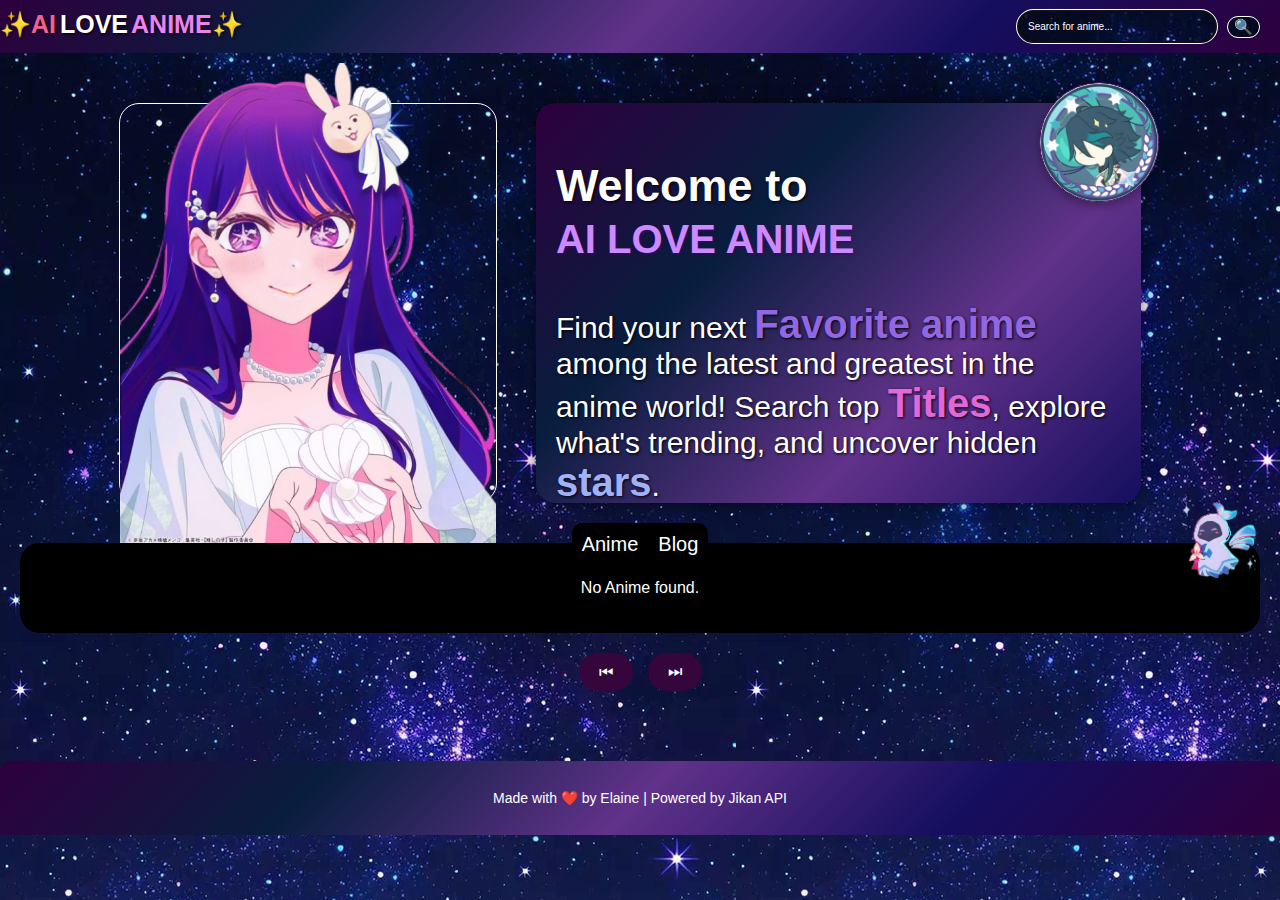
<file: index.html>
<!DOCTYPE html>
<html lang="en">
  <head>
    <meta charset="UTF-8" />
    <meta name="viewport" content="width=device-width, initial-scale=1.0" />
    <title>Anime Browser App</title>
    <link rel="stylesheet" href="style.css" />

    <link rel="stylesheet" href="mainCssFolder/animeCard.css" />
    <link rel="stylesheet" href="mainCssFolder/blog.css" />
    <link rel="stylesheet" href="mainCssFolder/icon_and_Logo.css" />
    <link rel="stylesheet" href="mainCssFolder/intro.css" />
    <link rel="stylesheet" href="mainCssFolder/navBar.css" />
    <link rel="stylesheet" href="mainCssFolder/buttons.css" />
    <link rel="stylesheet" href="mainCssFolder/Animation.css" />

    <link rel="stylesheet" href="mediaCss/media.css" />
    <link rel="stylesheet" href="mediaCss/mediaIntro.css" />
    <link rel="stylesheet" href="mediaCss/mediaBlog.css" />
  </head>
  <body>
    <header>
      <h1>
        <span class="pink">✨AI</span>
        <span class="white">LOVE</span>
        <span class="violet">ANIME✨</span>
      </h1>

      <div class="searchContainer">
        <input type="text" id="searchBox" placeholder="Search for anime..." />
        <button id="searchAnimeButton">🔍</button>
      </div>
    </header>

    <main>
      <div class="websiteIntro">
        <div class="imgIntroContainer">
          <div class="icon">
            <img
              src="pictures/ventiPinkLily.png"
              class="ventiIcon jumpItem"
              alt="logo"
            />
          </div>
          <div class="leftImg"></div>
        </div>
        <div class="aboutWebsite">
          <div class="logo">
            <img src="pictures/xiaoLogo.png" class="xiaoLogo" alt="logo" />
          </div>
          <div class="introText">
            <h2>Welcome to<br /><b>AI LOVE ANIME</b></h2>
            <p>
              Find your next
              <span class="highlight"> Favorite anime</span> among the latest
              and greatest in the anime world! Search top
              <span class="highlight2">Titles</span>, explore what's trending,
              and uncover hidden <span class="highlight3">stars</span>.
            </p>
          </div>
        </div>
      </div>

      <div id="loadingSpinner" class="spinner" style="display: none"></div>

      <div class="cardContainer">
        <div class="navBar">
          <nav>
            <a href="index.html">Anime</a>
            <a href="blog.html">Blog</a>
          </nav>
        </div>
        <div id="animeContainer"></div>
      </div>

      <div class="pageButton">
        <button class="backButton" id="backPageButton">⏮</button>
        <button class="nextButton" id="nextPageButton">⏭</button>
      </div>
    </main>

    <script src="scriptAnime.js"></script>

    <footer>
      <p>Made with ❤️ by Elaine | Powered by Jikan API</p>
    </footer>
  </body>
</html>
</file>
<file: style.css>
* {
  box-sizing: border-box;
}

body {
  background-image: url("pictures/ANIMEBACKGROUND.jpg");
  font-family: Arial, sans-serif;
  margin: 0;
  padding: 0;
  display: flex;
  flex-direction: column;
}

header {
  background: linear-gradient(
    135deg,
    #2e003e,
    #081d3d,
    #61328a,
    #140e5e,
    #2e003e
  );
  width: 100%;
  height: auto;
  display: flex;
  justify-content: space-between;
  flex-wrap: wrap;
  text-align: center;
  z-index: 999;
}

h1 {
  margin: 0;
  font-size: 25px;
  color: #f06292;
  text-shadow: 2px 2px 5px black;
  margin-top: 10px;
}

.p.pink {
  color: #f06292;
}

.white {
  color: #ffffff;
  margin-right: -3px;
  margin-left: -3px;
}

.violet {
  color: #ee82ee;
}

.pink,
.white,
.violet {
  text-shadow: 1px 1px 3px #000;
}

.searchContainer {
  display: flex;
  align-items: center;
  gap: 10px;
  margin-top: 10px;
  margin-right: 20px;
}

#searchBox {
  padding: 10px;
  width: 200px;
  font-size: 10px;
  margin-bottom: 10px;
  border-radius: 50px;
  color: #fff;
  border: 1px solid #ffffff;
  transition: transform 0.2s ease;
  background-image: url("pictures/ANIMEBACKGROUND.jpg");
}

::placeholder {
  color: #fff;
}

#searchAnimeButton {
  border-radius: 50px;
  font-size: 15px;
  border: 1px solid #ffffff;
  transition: transform 0.2s ease;
  margin-bottom: 9px;
  background-image: url("pictures/ANIMEBACKGROUND.jpg");
}

#searchBox:hover,
#searchAnimeButton:hover {
  transform: scale(1.05);
}
</file>
<file: mainCssFolder/animeCard.css>
#animeContainer {
  display: flex;
  flex-wrap: wrap;
  justify-content: center;
  padding: 20px;
  background-color: black;
  margin: 20px;
  margin-top: 10;
  border-radius: 20px;
}

.animeCard {
  background-image: url(../pictures/ANIMEBACKGROUND.jpg);
  border-radius: 10px;
  box-shadow: 0 4px 8px #ffffff;
  margin: 15px;
  padding: 15px;
  width: 250px;
  text-align: center;
  transition: transform 0.2s ease;
}

.animeImg {
  width: 180px;
  border-radius: 5px;
  object-fit: cover;
  max-height: 300px;
}

.animeCard:hover {
  transform: scale(1.05);
}

.animeDescription {
  text-align: left;
}

.animeDescription p {
  font-size: 15px;
  color: #fff;
  margin: -5px;
}
.animeDescription b {
  color: #b673e4;
}
.animeCard h2 {
  color: #fff;
}

footer {
  color: #ffffff;
  text-align: center;
  padding: 15px;
  width: 100%;
  margin-top: 50px;
  font-size: 14px;
  border-top-left-radius: 10px;
  border-top-right-radius: 10px;
  background: linear-gradient(
    135deg,
    #2e003e,
    #081d3d,
    #61328a,
    #140e5e,
    #2e003e
  );
}

.cardContainer {
  flex: 1;
}
</file>
<file: mainCssFolder/blog.css>
.blogHolder {
  display: flex;
  flex-wrap: wrap;
  justify-content: center;
  padding: 20px;
  background-color: black;
  margin: 20px;
  margin-top: 10;
  border-radius: 20px;
}

.story-container {
  display: flex;
  align-items: center;
  width: 80%;
  border: 5px solid #c563dd;
  border-radius: 20px;
  box-shadow: 4px 4px 10px #0000004d;
  padding: 20px;
  box-sizing: border-box;
  margin: 40px;
}

.image-container {
  flex: 1;
  max-width: 460px;
}

.image-container img {
  width: 100%;
  height: auto;
  border-radius: 10px;
  box-shadow: 0 4px 12px #00000026;
  object-fit: cover;
}

.story-text-container {
  max-width: 600px;
  flex: 2;
  display: flex;
  flex-direction: column;
  justify-content: center;
  padding: 20px;
  box-sizing: border-box;
}

.story-text-container h2 {
  font-size: 28px;
  margin-bottom: 15px;
  word-wrap: break-word;
  color: #e7d0e9;
}

.story-text-container p {
  font-size: 20px;
  word-wrap: break-word;
  color: #ffffff;
}
</file>
<file: mainCssFolder/icon_and_Logo.css>
.logo {
  position: absolute;
  top: 5%;
  left: 98%;
  transform: translate(-179%, 30%);
}

.xiaoLogo {
  width: 120px;
  height: 120px;
  border-radius: 50%;
  border: 1px solid #470761;
  background-color: #ffffff;
  box-shadow: 0 4px 10px #0000004d;
}

.icon {
  position: absolute;
  top: 5%;
  left: 98%;
  transform: translate(-80%, 350%);
}

.ventiIcon {
  width: 120px;
  height: 120px;
  border-radius: 50%;
}

.ventiMushroom {
  position: absolute;
  bottom: 90%;
  right: 0;
}

.mushroomIcon {
  width: 120px;
  height: 120px;
  border-radius: 50%;
}

.mushroomIcon:hover {
  transform: scale(1.05);
  transition: transform 0.2s ease;
}
</file>
<file: mainCssFolder/intro.css>
main {
  flex: 1;
}

.websiteIntro {
  display: flex;
  justify-content: space-around;
  align-items: flex-start;
  flex-wrap: wrap;
  padding: 20px;
  padding-left: 0;
}

.aboutWebsite {
  width: 48%;
  min-width: 250px;
  height: 400px;
  background: linear-gradient(135deg, #2e003e, #081d3d, #61328a, #140e5e);
  border-radius: 20px;
  padding: 20px;
  box-shadow: 0 0 15px rgba(0, 0, 0, 0.5);
  margin-left: -200px;
  margin-top: 30px;
}

.introText {
  font-size: 30px;
  color: #fff;
  text-align: left;
  text-shadow: 1px 1px 3px #000;
}

.introText b {
  color: #cb8aff;
  font-size: 40px;
  text-shadow: 1px 1px 3px #3d0861;
  display: inline-block;
}

.highlight {
  font-size: 40px;
  font-weight: bold;
  color: #9267e2;
}

.highlight2 {
  font-size: 40px;
  font-weight: bold;
  color: #e267d8;
}

.highlight3 {
  font-size: 40px;
  font-weight: bold;
  color: #a1b1f7;
}

.imgIntroContainer {
  width: 30%;
  height: 400px;
  display: flex;
  justify-content: left;
  align-items: center;
  border-radius: 20px;
  margin-top: 30px;
  border: 1px solid #fffdfd;
}

.leftImg {
  width: 500px;
  height: 480px;
  object-fit: cover;
  display: block;
  background-image: url("../pictures/AiLeft.png");
  background-size: cover;
  background-repeat: no-repeat;
}
</file>
<file: mainCssFolder/navBar.css>
* {
  box-sizing: border-box;
}

.navBar {
  display: flex;
  justify-content: center;
  width: 100%;
}

.navBar a {
  text-decoration: none;
  color: white;
  transition: transform 0.2s ease;
}

.navBar a:hover {
  transform: scale(1.05);
  border-bottom: 3px solid #b673e4;
}

.navBar nav {
  display: flex;
  gap: 20px;
  font-size: 20px;
  padding: 10px;
  border-top-left-radius: 10px;
  border-top-right-radius: 10px;
  background-color: black;
  text-decoration: none;
  margin-bottom: -50px;
}
</file>
<file: mainCssFolder/buttons.css>
.pageButton {
  display: flex;
  justify-content: center;
  align-items: center;
  gap: 15px;
  margin: 20px;
}

.pageButton button {
  padding: 10px 20px;
  font-size: 16px;
  border-radius: 25px;
  background-color: #35063b;
  color: white;
  border: none;
  cursor: pointer;
  transition: transform 0.2s;
}

.pageButton button:hover {
  transform: scale(1.05);
}

.nextButton,
.backButton {
  display: none;
}

.noAnimeFound {
  color: #fff;
}
</file>
<file: mainCssFolder/Animation.css>
.xiaoLogo {
  animation: AutoRotate 10s linear infinite;
}

@keyframes AutoRotate {
  from {
    transform: rotate(0deg);
  }
  to {
    transform: rotate(360deg);
  }
}

.jumpItem {
  animation: jump 1s ease-in-out infinite;
}

@keyframes jump {
  0%,
  100% {
    transform: translateY(0);
  }
  50% {
    transform: translateY(-30px);
  }
}

.fadesUp {
  animation: fadeUp;
  animation-timeline: view();
  animation-range: entry 0% cover 40%;
}

@keyframes fadeUp {
  from {
    opacity: 0;
    transform: translateY(10px) scale(0.5);
  }
  to {
    opacity: 1;
    transform: translateY(0) scale(1);
  }
}

.spinner {
  border: 6px solid #f3f3f3;
  border-top: 6px solid #61328a;
  border-radius: 50%;
  width: 50px;
  height: 50px;
  animation: spin 1s linear infinite;
  position: fixed;
  top: 50%;
  left: 50%;
  transform: translate(-50%, -50%);
  z-index: 1000;
}

@keyframes spin {
  0% {
    transform: translate(-50%, -50%) rotate(0deg);
  }
  100% {
    transform: translate(-50%, -50%) rotate(360deg);
  }
}
</file>
<file: mediaCss/media.css>
@media (max-width: 768px) {
  * {
    box-sizing: border-box;
  }

  body {
    overflow-x: hidden;
  }

  header {
    flex-direction: column;
    align-items: center;
    text-align: center;
    padding-bottom: 10px;
  }

  h1 {
    font-size: 18px;
    margin-top: 10px;
    margin-bottom: -5px;
  }

  .searchContainer {
    margin: 10px;
    display: flex;
    align-items: center;
    margin-bottom: -10px;
  }

  #searchBox {
    width: 150px;
    font-size: 10px;
    padding: 5px;
  }

  #searchAnimeButton {
    font-size: 15px;
  }

  .cardContainer {
    margin-top: -10px;
    z-index: 10;
  }

  .animeCard {
    width: 110px;
    max-width: 200;
    margin: 10px;
  }

  .animeDescription p {
    font-size: 7px;
  }

  .animeDescription h2 {
    font-size: 10px;
  }

  .animeImg {
    width: 100%;
    max-height: 100px;
    object-fit: contain;
  }

  .pageButton {
    gap: 10px;
  }

  .pageButton button {
    font-size: 14px;
    padding: 8px 16px;
  }
}
</file>
<file: mediaCss/mediaIntro.css>
@media (max-width: 768px) {
  * {
    box-sizing: border-box;
  }

  body {
    overflow-x: hidden;
  }

  main {
    display: flex;
    flex-direction: column;
  }

  .websiteIntro {
    display: flex;
    gap: 200px;
    flex-wrap: wrap;
    justify-content: center;
    align-items: flex-end;
  }

  .imgIntroContainer {
    max-width: 250px;
    max-height: 150px;
    align-items: center;
    z-index: 100;
    margin-left: 7px;
  }

  .leftImg {
    width: 250px;
    height: 150px;
    background-image: url("../pictures/AiLeft.png");
    background-position: center;
    border-bottom-left-radius: 20px;
    border-bottom-right-radius: 20px;
  }

  .aboutWebsite {
    max-width: 20px;
    max-height: 150px;
    object-fit: contain;
  }

  .logo {
    margin-top: 20px;
  }

  .introText {
    font-size: 1px;
  }

  .introText p {
    font-size: 10px;
  }

  .introText h2 {
    font-size: 15px;
  }

  .introText h2 b {
    font-size: 18px;
  }
  .introText .highlight,
  .introText .highlight2,
  .introText .highlight3 {
    font-size: 13px;
  }

  .logo {
    margin-top: 60px;
    max-width: 37px;
    max-height: 100px;
  }

  .xiaoLogo {
    max-width: 50px;
    max-height: 50px;
  }

  .icon {
    max-width: 210px;
    max-height: 60px;
  }

  .ventiIcon {
    max-width: 90px;
    max-height: 90px;
  }

  .mushroomIcon {
    max-width: 80px;
    max-height: 80px;
  }
}
</file>
<file: mediaCss/mediaBlog.css>
@media (max-width: 768px) {
  body {
    overflow-x: hidden;
  }

  .blogHolder {
    padding: 0;
  }
  .story-container {
    padding: 10px;
    padding-top: 30px;
    display: flex;
    flex-direction: column;
    align-items: center;
  }

  .image-container {
    width: 100%;
    max-width: 100%;
    display: flex;
    justify-content: center;
  }

  .image-container img {
    width: 100%;
    max-width: 200px;
    height: auto;
    object-fit: cover;
  }

  .story-text-container {
    max-width: 600px;
  }

  .story-text-container h2 {
    font-size: 20px;
  }

  .story-text-container p {
    font-size: 12px;
  }
}
</file>
